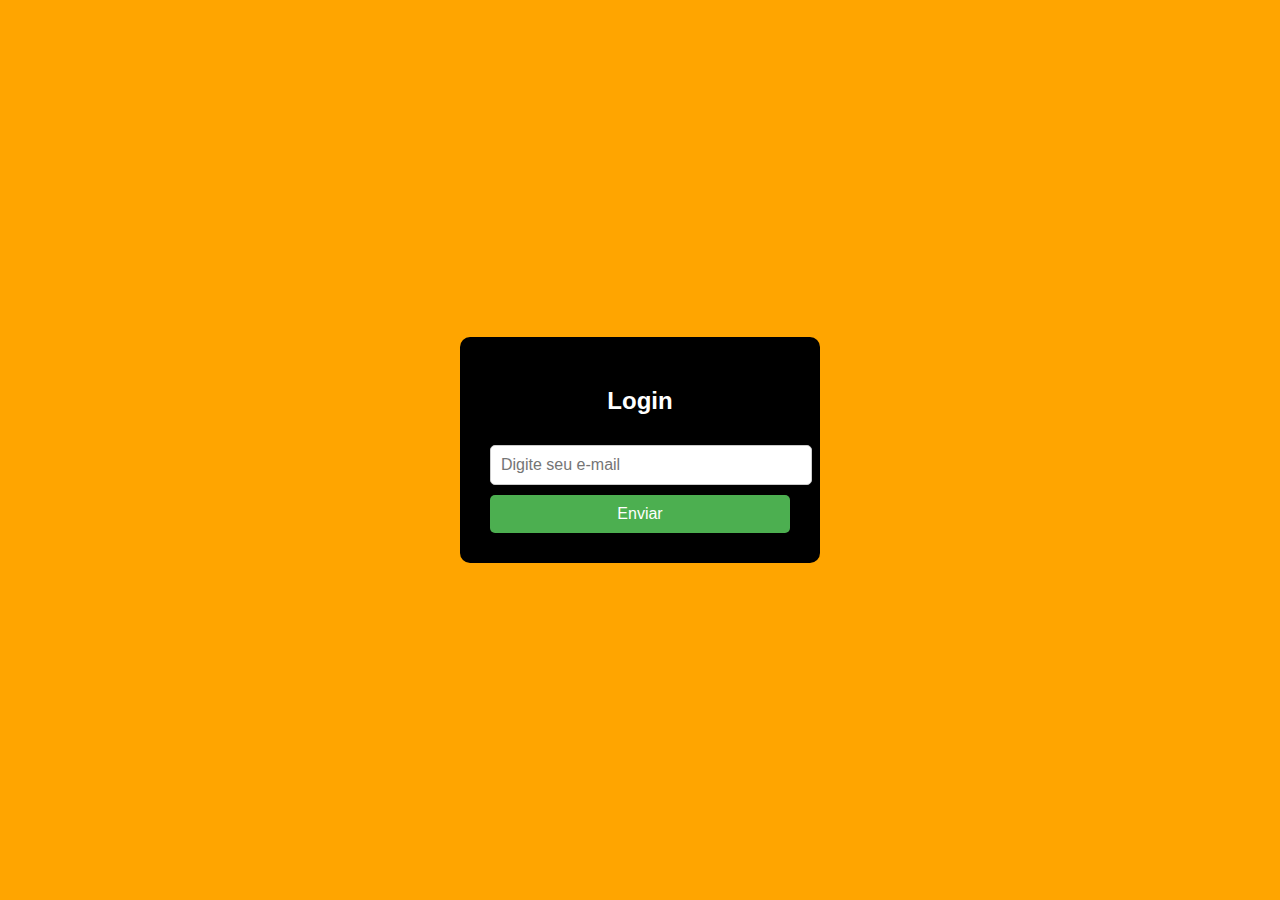
<file: Front/Front_premium/login/Login.html>
<!DOCTYPE html>
<html lang="pt-br">
<head>
    <meta charset="UTF-8">
    <meta name="viewport" content="width=device-width, initial-scale=1">
    <title>Página de Login</title>
    <link rel="stylesheet" href="login.css">
    
</head>
<body>

    <div class="login-container">
        <h2 style="color: white;">Login</h2>
        <input type="email" placeholder="Digite seu e-mail" required>
        <button type="submit">Enviar</button>
    </div>

</body>
</html>
</file>
<file: Front/Front_premium/login/login.css>
body {
    margin: 0;
    padding: 0;
    font-family: Arial, sans-serif;
    background-color: #FFA500; 
    display: flex;
    justify-content: center;
    align-items: center;
    height: 100vh;
}

/* Estilo do retângulo preto */
.login-container {
    background-color: #000; 
    padding: 30px;
    border-radius: 10px;
    width: 300px;
    text-align: center;
}

.login-container input {
    width: 100%;
    padding: 10px;
    margin: 10px 0;
    border: 1px solid #ccc;
    border-radius: 5px;
    font-size: 16px;
}

.login-container button {
    width: 100%;
    padding: 10px;
    background-color: #4CAF50; /* Cor do botão */
    border: none;
    border-radius: 5px;
    font-size: 16px;
    color: white;
    cursor: pointer;
}

.login-container button:hover {
    background-color: #45a049; /* Cor do botão ao passar o mouse */
}
</file>
